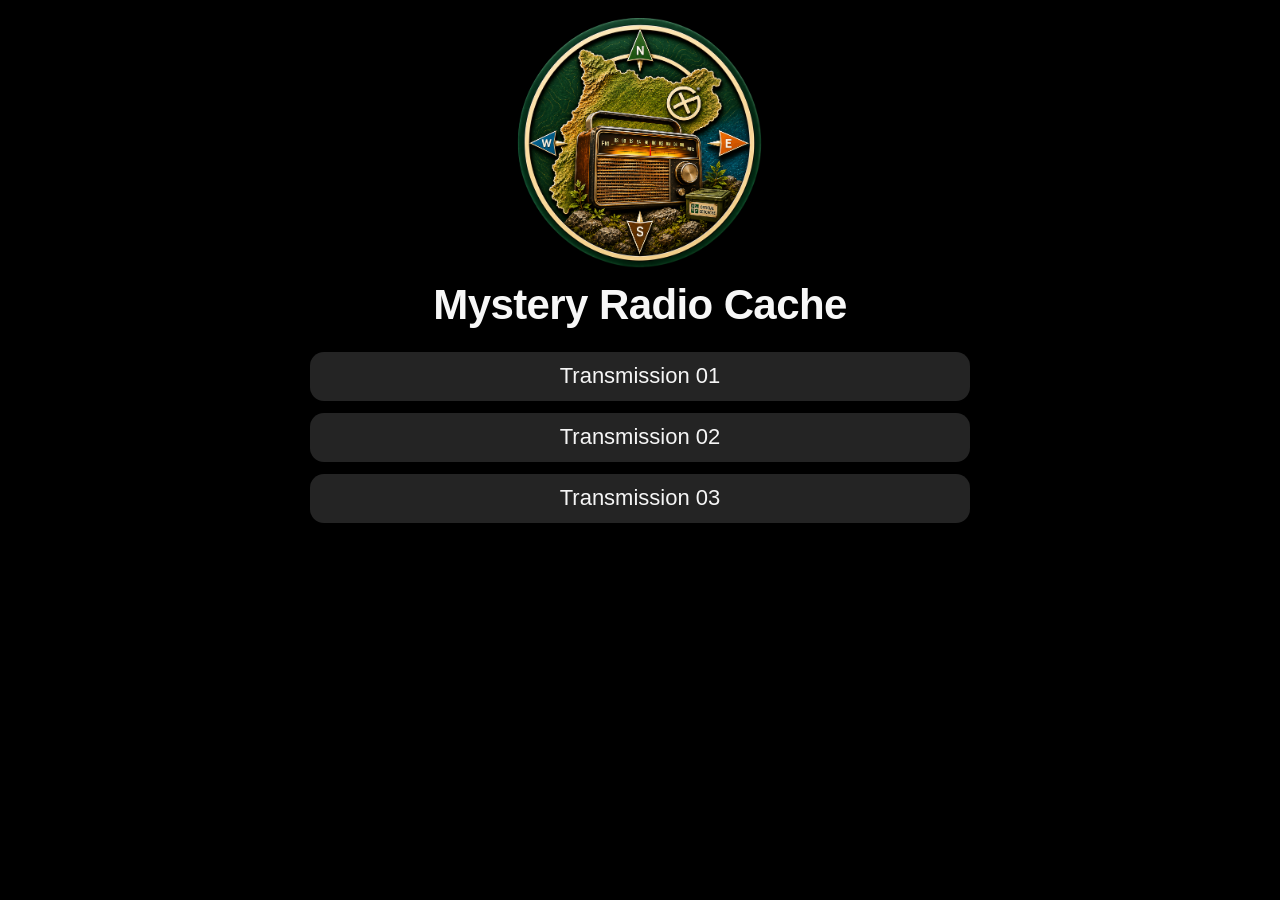
<file: index.html>
<!doctype html>
<html lang="en">
<head>
  <meta charset="utf-8">
  <meta name="viewport" content="width=device-width,initial-scale=1,viewport-fit=cover">
  <meta name="theme-color" content="#111111">
  <title>Mystery Radio Cache</title>

  <link rel="stylesheet" href="style.css">

  <style>
    * {
      box-sizing: border-box;
    }

    html, body {
      width: 100%;
      height: 100%;
      margin: 0;
      overflow: hidden;
    }

    body {
      background: #111;
      color: #f7f7f7;
      font-family: Arial, Helvetica, sans-serif;
    }

    .home {
      width: min(100% - 40px, 660px);
      height: 100svh;
      margin: 0 auto;
      padding: clamp(10px, 2vh, 22px) 0;
      display: flex;
      flex-direction: column;
      align-items: center;
      overflow: hidden;
    }

    .home-logo {
      display: block;
      width: auto;
      height: clamp(170px, 29svh, 250px);
      max-width: min(66vw, 350px);
      aspect-ratio: 1;
      object-fit: contain;
      margin: 0 auto clamp(8px, 1.5vh, 16px);
      flex: 0 1 auto;
      min-height: 0;
    }

    .home-title {
      flex: 0 0 auto;
      font-size: clamp(25px, 5.5vw, 42px);
      line-height: 1.08;
      font-weight: 700;
      text-align: center;
      margin: 0 0 clamp(18px, 2.8vh, 25px);
      letter-spacing: -.6px;
    }

    .transmissions {
      width: 100%;
      min-height: 0;
      flex: 0 0 auto;
      display: flex;
      flex-direction: column;
      gap: 12px;
    }

    .transmission-link {
      flex: 0 0 49px;
      height: 49px;
      min-height: 49px;
      padding: 7px 12px;
      display: flex;
      align-items: center;
      justify-content: center;
      text-align: center;
      text-decoration: none;
      color: #f5f5f5;
      background: #242424;
      border-radius: 14px;
      font-size: clamp(18px, 3.7vw, 22px);
      font-weight: 400;
      transition: background .15s ease;
    }

    .transmission-link:active {
      background: #333;
    }

    @media (max-height: 650px) {
      .home-logo {
        height: 21svh;
        margin-bottom: 6px;
      }

      .home-title {
        font-size: clamp(22px, 4.8vw, 32px);
        margin-bottom: 10px;
      }

      .transmissions {
        gap: 8px;
      }

      .transmission-link {
        height: 42px;
        min-height: 42px;
        flex-basis: 42px;
        font-size: 17px;
        border-radius: 12px;
      }
    }
  </style>
</head>

<body>

  <main class="home">

    <img
      class="home-logo"
      src="assets/radio-mystery-logo.png"
      alt="Mystery Radio Cache logo"
    >

    <h1 class="home-title" id="cacheTitle">
      Mystery Radio Cache
    </h1>

    <nav
      class="transmissions"
      id="transmissions"
      aria-label="Transmissions">
    </nav>

  </main>

  <script src="transmissions.js"></script>

  <script>
    const cfg = window.MYSTERY_CONFIG || {};

    document.title = cfg.title || 'Mystery Radio Cache';

    document.getElementById('cacheTitle').textContent =
      cfg.title || 'Mystery Radio Cache';

    const list = document.getElementById('transmissions');

    (cfg.transmissions || []).forEach((item, index) => {

      const link = document.createElement('a');

      link.className = 'transmission-link';

      link.href = 'radio.html?id=' + encodeURIComponent(item.id);

      link.textContent = item.title ||
        `Transmission ${String(index + 1).padStart(2,'0')}`;

      list.appendChild(link);

    });
  </script>

</body>
</html>
</file>
<file: style.css>
@import url('https://fonts.googleapis.com/css2?family=Barlow+Condensed:wght@500;600;700;800&family=Roboto+Mono:wght@400;500;700&display=swap');

:root {
  --wood: #382319;
  --wood2: #21150f;
  --wood3: #563723;
  --brass: #b88a4b;
  --gold: #edc47e;
  --cream: #f0d9ae;
  --ink: #2a1c12;
  --muted: #a88d69;
  --green: #85a36b;
}

* {
  box-sizing: border-box;
}

html,
body {
  width: 100%;
  height: 100%;
  margin: 0;
  padding: 0;
  overflow: hidden !important;
  background: #000 !important;
}

body {
  min-height: 100svh;
  height: 100svh;
  display: flex;
  justify-content: center;
  align-items: flex-start;
  color: var(--cream);
  font-family: 'Roboto Mono', monospace;
}

.app {
  width: min(100%, 560px);
  height: 100svh;
  max-height: 100svh;
  min-height: 0;
  padding: 20px 14px 12px;
  display: flex;
  flex-direction: column;
  align-items: stretch;
  overflow: hidden;
}

/* TÍTULO */

.page-title {
  flex: 0 0 auto;
  color: #fff;
  font-family: Arial, sans-serif;
  font-size: clamp(27px, 7vw, 42px);
  font-weight: 700;
  line-height: 1.15;
  text-align: center;
  margin: 7px 0 35px;
}

/* CABECERA ORIGINAL OCULTA */

.topbar {
  display: none !important;
}

.brand-mark,
.radio-name {
  display: none !important;
}

/* CARCASA DE LA RADIO */

.radio-shell {
  flex: 0 0 auto;
  position: relative;
  width: 100%;
  padding: 12px 12px 10px;
  border-radius: 24px;
  border: 2px solid #765334;

  background:
    repeating-linear-gradient(
      7deg,
      transparent 0 9px,
      #ffffff08 10px,
      #00000010 12px,
      transparent 17px
    ),
    linear-gradient(
      135deg,
      #65432b 0%,
      #392519 24%,
      #24170f 55%,
      #563821 100%
    );

  box-shadow:
    0 15px 32px #000c,
    inset 0 1px 2px #f5d7a044,
    inset 0 -3px 8px #080503;
}

.radio-top {
  height: 22px;
  display: flex;
  align-items: center;
  justify-content: space-between;
  padding: 0 7px 6px;
}

.screw {
  width: 7px;
  height: 7px;
  border-radius: 50%;
  background: radial-gradient(
    circle at 35% 30%,
    #d1b98d,
    #59452d 70%
  );
  box-shadow: 0 1px 2px #000;
}

/* DIAL ANALÓGICO */

.dial-window {
  border: 2px solid #9a7544;
  border-radius: 10px;
  padding: 11px 13px 9px;

  background: linear-gradient(
    180deg,
    #f2dfb8 0%,
    #d6b47b 100%
  );

  box-shadow:
    inset 0 2px 8px #6a4925,
    0 1px 0 #fff4c8;

  color: var(--ink);
}

.dial-head {
  display: flex;
  align-items: center;
  justify-content: space-between;
  color: #674522;
}

.dial-fm {
  font: 700 15px 'Barlow Condensed', sans-serif;
  letter-spacing: 2px;
}

.dial-head strong {
  font: 700 29px 'Roboto Mono', monospace;
  letter-spacing: 1px;
  color: #7b4c20;
  text-shadow: 0 1px #fff2d5;
}

.dial-head strong small {
  font-size: 11px;
}

.scale {
  height: 76px;
  position: relative;
  margin-top: 5px;
  overflow: hidden;
}

.scale-numbers {
  display: flex;
  justify-content: space-between;
  padding: 0 1px;
  color: #60421f;
  font-size: 11px;
  position: relative;
  z-index: 1;
}

.ticks {
  position: absolute;
  left: 0;
  right: 0;
  top: 20px;
  height: 31px;

  background: repeating-linear-gradient(
    90deg,
    #6c4b27 0 1px,
    transparent 1px calc(5% - 1px),
    #6c4b27 calc(5% - 1px) 5%
  );

  opacity: .9;
}

.ticks:after {
  content: "";
  position: absolute;
  inset: 0;

  background: repeating-linear-gradient(
    90deg,
    transparent 0 calc(1% - 1px),
    #8e6a3d calc(1% - 1px) 1%
  );

  opacity: .45;
}

.needle {
  position: absolute;
  top: 15px;
  left: 30%;
  height: 48px;
  width: 3px;
  background: #bd482e;
  z-index: 3;
  filter: drop-shadow(0 0 3px #bd482e);
  transform: translateX(-50%);
  pointer-events: none;
}

.needle:before {
  content: "";
  position: absolute;
  top: -2px;
  left: -4px;
  border-left: 5px solid transparent;
  border-right: 5px solid transparent;
  border-top: 9px solid #bd482e;
}

.needle div {
  position: absolute;
  top: 7px;
  left: 0;
  height: 40px;
  width: 1px;
  background: #bd482e;
}

.scale-caption {
  position: absolute;
  bottom: 0;
  width: 100%;
  display: flex;
  align-items: center;
  gap: 8px;
  text-align: center;
  justify-content: center;
  font-size: 8px;
  color: #77552d;
  letter-spacing: 1px;
}

.scale-caption span {
  height: 1px;
  background: #98744a;
  flex: 1;
}

/* ALTAVOZ Y CONTROLES */

.radio-face {
  display: grid;
  grid-template-columns: minmax(0, 1fr) 135px;
  gap: 12px;
  padding: 13px 6px 9px;
  align-items: center;
}

.speaker-wrap {
  min-width: 0;
}

.speaker {
  height: 145px;
  border-radius: 10px;
  border: 2px solid #795333;
  background-color: #241910;

  background-image:
    radial-gradient(
      ellipse at center,
      #110d09 0 2px,
      #765b3d 2.5px 3px,
      transparent 3.5px
    ),
    repeating-linear-gradient(
      0deg,
      #ffffff08 0 1px,
      transparent 1px 4px
    );

  background-size: 12px 12px, 100% 4px;

  box-shadow:
    inset 0 3px 9px #000,
    0 1px 0 #e4bd8050;
}

.controls {
  display: flex;
  flex-direction: column;
  align-items: center;
  gap: 12px;
}

.signal-block {
  text-align: center;
  width: 100%;
}

.signal-bars {
  height: 26px;
  display: flex;
  align-items: end;
  justify-content: center;
  gap: 4px;
}

.signal-bars i {
  display: block;
  width: 8px;
  height: 5px;
  background: #5b6048;
  border-radius: 1px;
  transition: height .15s, background .15s;
}

.signal-bars i:nth-child(2) { height: 8px; }
.signal-bars i:nth-child(3) { height: 11px; }
.signal-bars i:nth-child(4) { height: 14px; }
.signal-bars i:nth-child(5) { height: 17px; }
.signal-bars i:nth-child(6) { height: 20px; }
.signal-bars i:nth-child(7) { height: 23px; }
.signal-bars i:nth-child(8) { height: 26px; }

.signal-caption {
  font-size: 0;
  height: 1px;
  color: transparent;
}

/* RUEDA DE SINTONIZACIÓN */

.knob-area {
  width: 118px;
  height: 118px;
  border-radius: 50%;
  padding: 7px;

  background: linear-gradient(
    145deg,
    #d1b17b,
    #5b4028 52%,
    #1c120d
  );

  border: 1px solid #987246;

  box-shadow:
    0 4px 8px #000b,
    inset 0 1px 2px #fff5d0;
}

.knob-ring {
  width: 100%;
  height: 100%;
  border-radius: 50%;
  padding: 6px;

  background: linear-gradient(
    145deg,
    #20150e,
    #80613d,
    #24170f
  );
}

.knob {
  height: 100%;
  width: 100%;
  border-radius: 50%;
  position: relative;

  background:
    repeating-conic-gradient(
      from -135deg,
      #b5a17e 0deg 1deg,
      #544735 1deg 4deg
    ),
    radial-gradient(circle, #6c5b42, #21180f);

  box-shadow:
    inset 0 2px 8px #000,
    0 1px 2px #fff3;

  touch-action: none;
  cursor: grab;
  outline: none;
}

.knob:active {
  cursor: grabbing;
}

.knob-line {
  position: absolute;
  top: 6px;
  left: calc(50% - 2px);
  width: 4px;
  height: 17px;
  border-radius: 3px;
  background: #f2c66f;
  box-shadow: 0 0 6px #ffbd59;
}

.knob-center {
  position: absolute;
  inset: 27%;
  border-radius: 50%;

  background: linear-gradient(
    145deg,
    #65523a,
    #21170f
  );

  box-shadow:
    inset 0 2px 5px #000,
    0 1px #fff4;
}

/* PARTE INFERIOR DE LA RADIO */

.radio-bottom {
  border-top: 1px solid #e4c28b33;
  padding: 8px 5px 1px;
  display: flex;
  justify-content: center;
  gap: 12px;
  font-size: 8px;
  color: #c2a477;
  letter-spacing: 2px;
}

/* PANEL DE REPRODUCCIÓN */

.player-panel {
  flex: 0 0 auto;
  width: 100%;
  margin-top: 18px;
  padding: 0;
  border: 0;
  border-radius: 0;
  background: transparent;
  box-shadow: none;
}

/* Elementos funcionales conservados en HTML,
   pero que no aparecen en pantalla */

.frequency-line,
.meter,
.feedback {
  display: none !important;
}

/* BOTONES */

.actions {
  display: flex;
  gap: 10px;
  align-items: stretch;
  width: 100%;
}

button {
  font: inherit;
  cursor: pointer;
  -webkit-tap-highlight-color: transparent;
}

.power-button {
  flex: 1;
  min-width: 0;
  height: 56px;

  border: 1px solid #c69a57;
  border-radius: 10px;

  color: #2b1b0e;

  background: linear-gradient(
    180deg,
    #edc47e,
    #b17a3c
  );

  box-shadow:
    inset 0 1px #fff7d9,
    0 4px 0 #69431f,
    0 5px 10px #0008;

  display: flex;
  align-items: center;
  justify-content: center;
  gap: 0;

  font-family: 'Barlow Condensed', sans-serif;
  font-size: 21px;
  font-weight: 800;
  letter-spacing: 3px;
}

.power-button:active {
  transform: translateY(2px);
  box-shadow:
    inset 0 1px #fff7d9,
    0 1px 0 #69431f;
}

.power-icon {
  display: none !important;
}

.reset-button {
  flex: 0 0 56px;
  height: 56px;

  border: 1px solid #725638;
  border-radius: 10px;

  color: #e3c18a;

  background: linear-gradient(
    145deg,
    #493421,
    #24180f
  );

  font-size: 25px;
}

/* TRANSMISIÓN RECIBIDA */

.transmission {
  margin-top: 14px;
  padding: 10px;
  border: 1px solid #62784a;
  background: #172014;
  border-radius: 7px;
}

.on-air {
  font-size: 10px;
  color: #b6d18e;
  letter-spacing: 1px;
  font-weight: 700;
}

.on-air i {
  width: 7px;
  height: 7px;
  border-radius: 50%;
  display: inline-block;
  background: #91b96e;
  box-shadow: 0 0 8px #91b96e;
}

.transmission p {
  font-size: 11px;
  line-height: 1.4;
  color: #e2e9d6;
  margin: 6px 0;
}

.coordinates-note {
  font-size: 8px;
  letter-spacing: 1px;
  color: #a6bb87;
}

footer {
  display: none;
}

/* MÓVILES PEQUEÑOS */

@media (max-width: 380px) {
  .app {
    padding-left: 10px;
    padding-right: 10px;
  }

  .page-title {
    font-size: 29px;
    margin-bottom: 25px;
  }

  .radio-face {
    grid-template-columns: minmax(0, 1fr) 105px;
    gap: 7px;
  }

  .speaker {
    height: 120px;
  }

  .knob-area {
    width: 94px;
    height: 94px;
  }

  .dial-head strong {
    font-size: 25px;
  }

  .power-button {
    font-size: 18px;
    letter-spacing: 2px;
  }
}

/* PANTALLAS DE POCA ALTURA */

@media (max-height: 700px) {
  .app {
    padding-top: 10px;
  }

  .page-title {
    font-size: 29px;
    margin: 3px 0 18px;
  }

  .radio-face {
    grid-template-columns: minmax(0, 1fr) 95px;
    padding-top: 8px;
    padding-bottom: 6px;
  }

  .speaker {
    height: 85px;
  }

  .knob-area {
    width: 78px;
    height: 78px;
  }

  .dial-window {
    padding-top: 7px;
    padding-bottom: 5px;
  }

  .scale {
    height: 58px;
  }

  .player-panel {
    margin-top: 12px;
  }

  .power-button,
  .reset-button {
    height: 46px;
  }

  .reset-button {
    flex-basis: 46px;
  }
}
</file>
